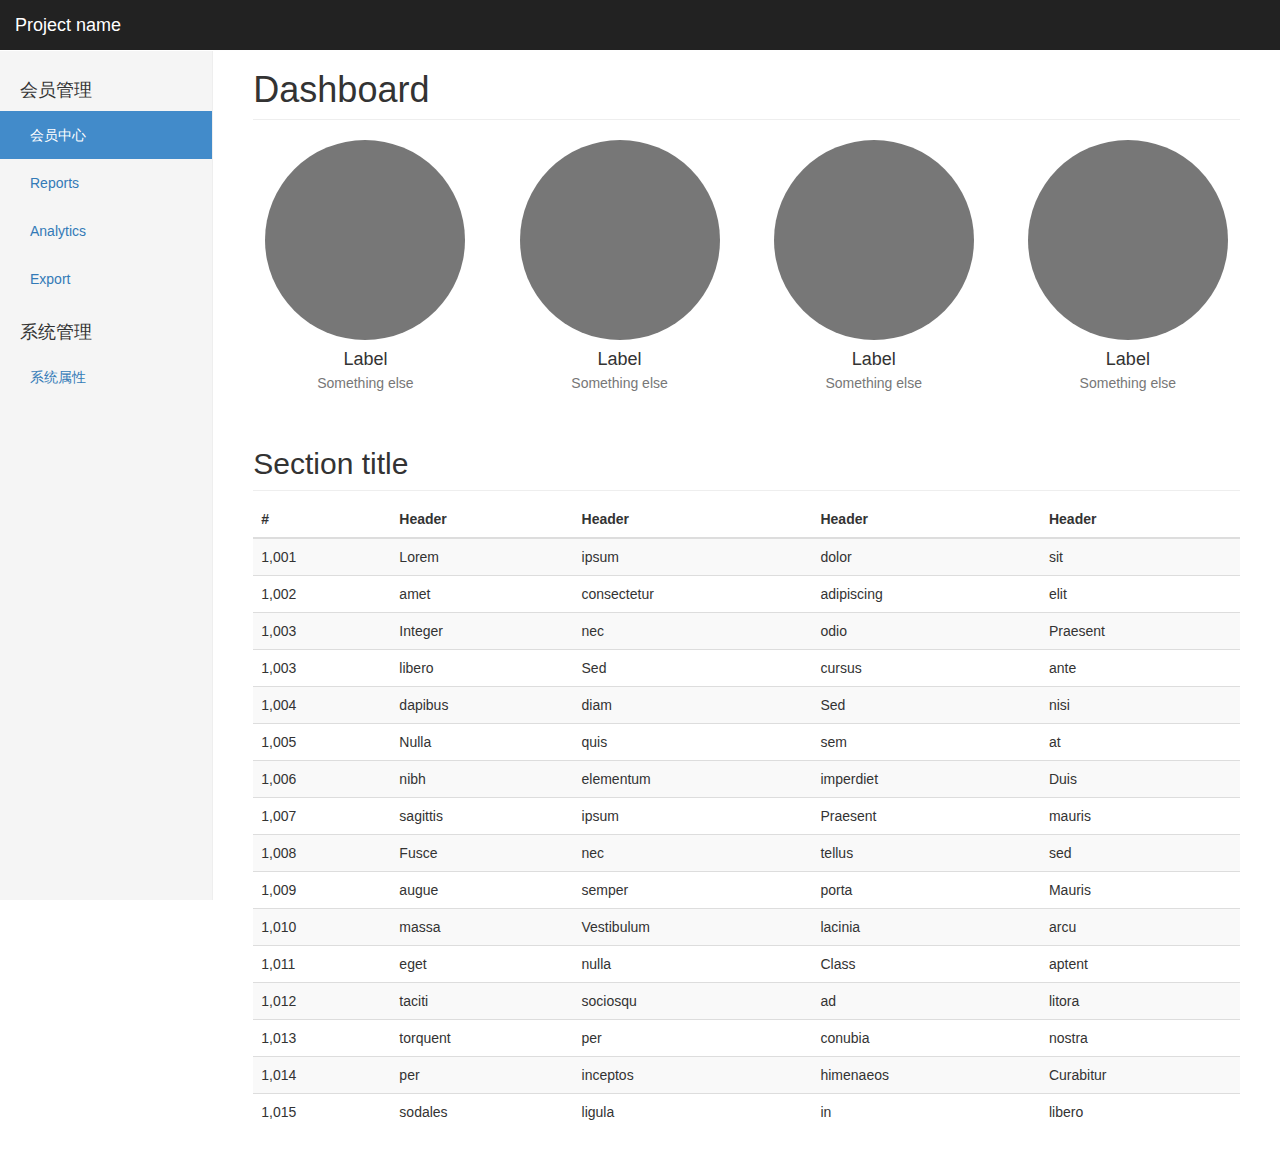
<file: hera-console/src/main/resources/static/index.html>
<!DOCTYPE html>
<html>
<head>
<meta charset="utf-8">
<meta http-equiv="X-UA-Compatible" content="IE=edge">
<meta name="viewport" content="width=device-width, initial-scale=1">
<!-- The above 3 meta tags *must* come first in the head; any other head content must come *after* these tags -->
<title>Bootstrap 101 Template</title>

<!-- Bootstrap -->
<link href="libs/bootstrap/css/bootstrap.min.css" rel="stylesheet">
<link href="css/app.css" rel="stylesheet">

<!-- HTML5 shim and Respond.js for IE8 support of HTML5 elements and media queries -->
<!-- WARNING: Respond.js doesn't work if you view the page via file:// -->
<!--[if lt IE 9]>
      <script src="https://oss.maxcdn.com/html5shiv/3.7.3/html5shiv.min.js"></script>
      <script src="https://oss.maxcdn.com/respond/1.4.2/respond.min.js"></script>
    <![endif]-->

</head>
<body>
	<nav class="navbar navbar-inverse navbar-fixed-top">
		<div class="container-fluid">
			<div class="navbar-header">
				<a class="navbar-brand" href="#">Project name</a>
			</div>
		</div>
	</nav>

	<div class="container-fluid">
		<div class="row">
			<div class="col-sm-3 col-md-2 sidebar">
				<h4>会员管理</h4>
				<ul class="nav nav-sidebar">
					<li class="active"><a href="#">会员中心</a></li>
					<li><a href="#">Reports</a></li>
					<li><a href="#">Analytics</a></li>
					<li><a href="#">Export</a></li>
				</ul>
				<h4>系统管理</h4>
				<ul class="nav nav-sidebar">
					<li><a href="">系统属性</a></li>
				</ul>
			</div>
			<div class="col-sm-9 col-sm-offset-3 col-md-10 col-md-offset-2 main">
				<h1 class="page-header">Dashboard</h1>

				<div class="row placeholders">
					<div class="col-xs-6 col-sm-3 placeholder">
						<img
							src="[data-uri]"
							width="200" height="200" class="img-responsive"
							alt="Generic placeholder thumbnail">
						<h4>Label</h4>
						<span class="text-muted">Something else</span>
					</div>
					<div class="col-xs-6 col-sm-3 placeholder">
						<img
							src="[data-uri]"
							width="200" height="200" class="img-responsive"
							alt="Generic placeholder thumbnail">
						<h4>Label</h4>
						<span class="text-muted">Something else</span>
					</div>
					<div class="col-xs-6 col-sm-3 placeholder">
						<img
							src="[data-uri]"
							width="200" height="200" class="img-responsive"
							alt="Generic placeholder thumbnail">
						<h4>Label</h4>
						<span class="text-muted">Something else</span>
					</div>
					<div class="col-xs-6 col-sm-3 placeholder">
						<img
							src="[data-uri]"
							width="200" height="200" class="img-responsive"
							alt="Generic placeholder thumbnail">
						<h4>Label</h4>
						<span class="text-muted">Something else</span>
					</div>
				</div>

				<h2 class="sub-header">Section title</h2>
				<div class="table-responsive">
					<table class="table table-striped">
						<thead>
							<tr>
								<th>#</th>
								<th>Header</th>
								<th>Header</th>
								<th>Header</th>
								<th>Header</th>
							</tr>
						</thead>
						<tbody>
							<tr>
								<td>1,001</td>
								<td>Lorem</td>
								<td>ipsum</td>
								<td>dolor</td>
								<td>sit</td>
							</tr>
							<tr>
								<td>1,002</td>
								<td>amet</td>
								<td>consectetur</td>
								<td>adipiscing</td>
								<td>elit</td>
							</tr>
							<tr>
								<td>1,003</td>
								<td>Integer</td>
								<td>nec</td>
								<td>odio</td>
								<td>Praesent</td>
							</tr>
							<tr>
								<td>1,003</td>
								<td>libero</td>
								<td>Sed</td>
								<td>cursus</td>
								<td>ante</td>
							</tr>
							<tr>
								<td>1,004</td>
								<td>dapibus</td>
								<td>diam</td>
								<td>Sed</td>
								<td>nisi</td>
							</tr>
							<tr>
								<td>1,005</td>
								<td>Nulla</td>
								<td>quis</td>
								<td>sem</td>
								<td>at</td>
							</tr>
							<tr>
								<td>1,006</td>
								<td>nibh</td>
								<td>elementum</td>
								<td>imperdiet</td>
								<td>Duis</td>
							</tr>
							<tr>
								<td>1,007</td>
								<td>sagittis</td>
								<td>ipsum</td>
								<td>Praesent</td>
								<td>mauris</td>
							</tr>
							<tr>
								<td>1,008</td>
								<td>Fusce</td>
								<td>nec</td>
								<td>tellus</td>
								<td>sed</td>
							</tr>
							<tr>
								<td>1,009</td>
								<td>augue</td>
								<td>semper</td>
								<td>porta</td>
								<td>Mauris</td>
							</tr>
							<tr>
								<td>1,010</td>
								<td>massa</td>
								<td>Vestibulum</td>
								<td>lacinia</td>
								<td>arcu</td>
							</tr>
							<tr>
								<td>1,011</td>
								<td>eget</td>
								<td>nulla</td>
								<td>Class</td>
								<td>aptent</td>
							</tr>
							<tr>
								<td>1,012</td>
								<td>taciti</td>
								<td>sociosqu</td>
								<td>ad</td>
								<td>litora</td>
							</tr>
							<tr>
								<td>1,013</td>
								<td>torquent</td>
								<td>per</td>
								<td>conubia</td>
								<td>nostra</td>
							</tr>
							<tr>
								<td>1,014</td>
								<td>per</td>
								<td>inceptos</td>
								<td>himenaeos</td>
								<td>Curabitur</td>
							</tr>
							<tr>
								<td>1,015</td>
								<td>sodales</td>
								<td>ligula</td>
								<td>in</td>
								<td>libero</td>
							</tr>
						</tbody>
					</table>
				</div>
			</div>
		</div>
	</div>
	<!-- / navbar -->
	<!-- jQuery (necessary for Bootstrap's JavaScript plugins) -->
	<script src="https://code.jquery.com/jquery-1.12.4.min.js"></script>
	<!-- Include all compiled plugins (below), or include individual files as needed -->
	<script src="libs/bootstrap/js/bootstrap.min.js"></script>
</body>
</html>
</file>
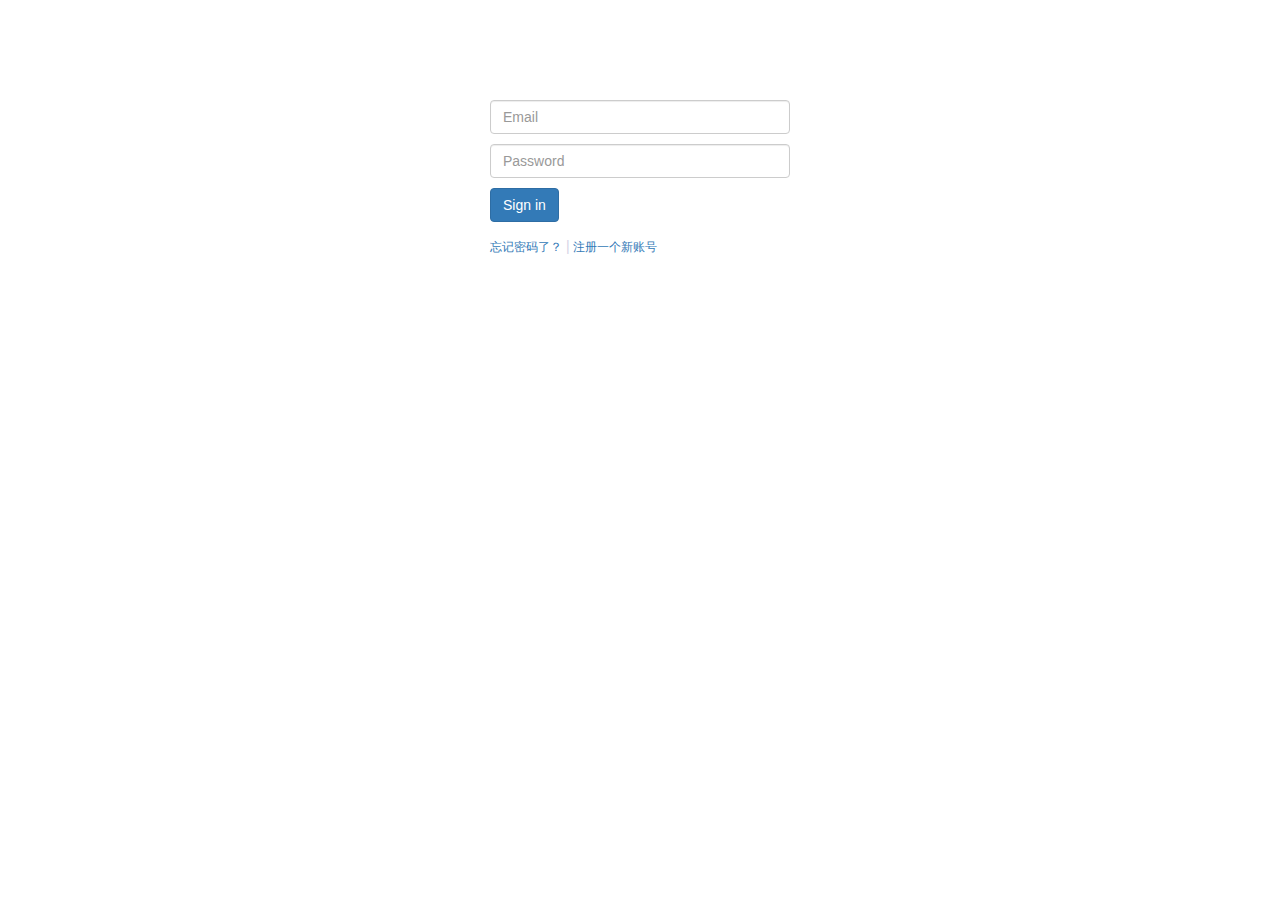
<file: hera-console/src/main/resources/static/login.html>
<!DOCTYPE html>
<html>
  <head>
    <meta charset="utf-8">
    <meta http-equiv="X-UA-Compatible" content="IE=edge">
    <meta name="viewport" content="width=device-width, initial-scale=1">
    <!-- The above 3 meta tags *must* come first in the head; any other head content must come *after* these tags -->
    <title>Bootstrap 101 Template</title>

    <!-- Bootstrap -->
    <link href="libs/bootstrap/css/bootstrap.min.css" rel="stylesheet">
    <link href="css/app.css" rel="stylesheet">

    <!-- HTML5 shim and Respond.js for IE8 support of HTML5 elements and media queries -->
    <!-- WARNING: Respond.js doesn't work if you view the page via file:// -->
    <!--[if lt IE 9]>
      <script src="https://oss.maxcdn.com/html5shiv/3.7.3/html5shiv.min.js"></script>
      <script src="https://oss.maxcdn.com/respond/1.4.2/respond.min.js"></script>
    <![endif]-->
    <style type="text/css">
    	.form-signin{
    		width: 300px;
    		margin: 50px auto 0 auto;
    	}
    	.form-element{
    		margin-top: 10px;
    	}
    	.text-muted{
    		color: #d6d3e6;
    	}
    	a:focus,a:hover {
		    color: #23527c;
		    text-decoration: underline;
		}
    </style>
  </head>
<body>
	<div class="container">
	<form class="form-signin" role="form" action="/login" method="post">
	<div class="form-element">
    <input type="text" name="username" class="form-control" id="inputEmail3" placeholder="Email">
    </div>
    <div class="form-element">
    <input type="password" name="password" class="form-control" id="inputPassword3" placeholder="Password">
    </div>
	<div class="form-element">
      <button type="submit" class="btn btn-primary">Sign in</button>
    </div>
    <div class="form-element text-muted">
      	<a href="#"><small>忘记密码了？</small></a> | <a href="#"><small>注册一个新账号</small></a>
    </div>
	</form>
	</div>
    <!-- / navbar -->
    <!-- jQuery (necessary for Bootstrap's JavaScript plugins) -->
    <script src="https://code.jquery.com/jquery-1.12.4.min.js"></script>
    <!-- Include all compiled plugins (below), or include individual files as needed -->
    <script src="libs/bootstrap/js/bootstrap.min.js"></script>
  </body>
</html>
</file>
<file: hera-console/src/main/resources/static/css/app.css>
html, body {
    width: 100%;
    height: 100%;
}

body {
	font-size: 14px;
	line-height: 2em;
	font-family: "Microsoft Yahei", "Helvetica Neue", Helvetica, Arial,
		sans-serif;
	padding-top: 50px;
}

/*
 * Global add-ons
 */
.sub-header {
  padding-bottom: 10px;
  border-bottom: 1px solid #eee;
}

/*
 * Top navigation
 * Hide default border to remove 1px line.
 */
.navbar-fixed-top {
  border: 0;
}

/*
 * Sidebar
 */

/* Hide for mobile, show later */
.sidebar {
  display: none;
}
@media (min-width: 768px) {
  .sidebar {
    position: fixed;
    top: 51px;
    bottom: 0;
    left: 0;
    z-index: 1000;
    display: block;
    padding: 20px;
    overflow-x: hidden;
    overflow-y: auto; /* Scrollable contents if viewport is shorter than content. */
    background-color: #f5f5f5;
    border-right: 1px solid #eee;
  }
}

/* Sidebar navigation */
.nav-sidebar {
  margin-right: -21px; /* 20px padding + 1px border */
  margin-bottom: 20px;
  margin-left: -20px;
}
.nav-sidebar > li > a {
  padding-right: 20px;
  padding-left: 30px;
}
.nav-sidebar > .active > a,
.nav-sidebar > .active > a:hover,
.nav-sidebar > .active > a:focus {
  color: #fff;
  background-color: #428bca;
}


/*
 * Main content
 */

.main {
  padding: 20px;
}
@media (min-width: 768px) {
  .main {
    padding-right: 40px;
    padding-left: 40px;
  }
}
.main .page-header {
  margin-top: 0;
}


/*
 * Placeholder dashboard ideas
 */

.placeholders {
  margin-bottom: 30px;
  text-align: center;
}
.placeholders h4 {
  margin-bottom: 0;
}
.placeholder {
  margin-bottom: 20px;
}
.placeholder img {
  display: inline-block;
  border-radius: 50%;
}
</file>
